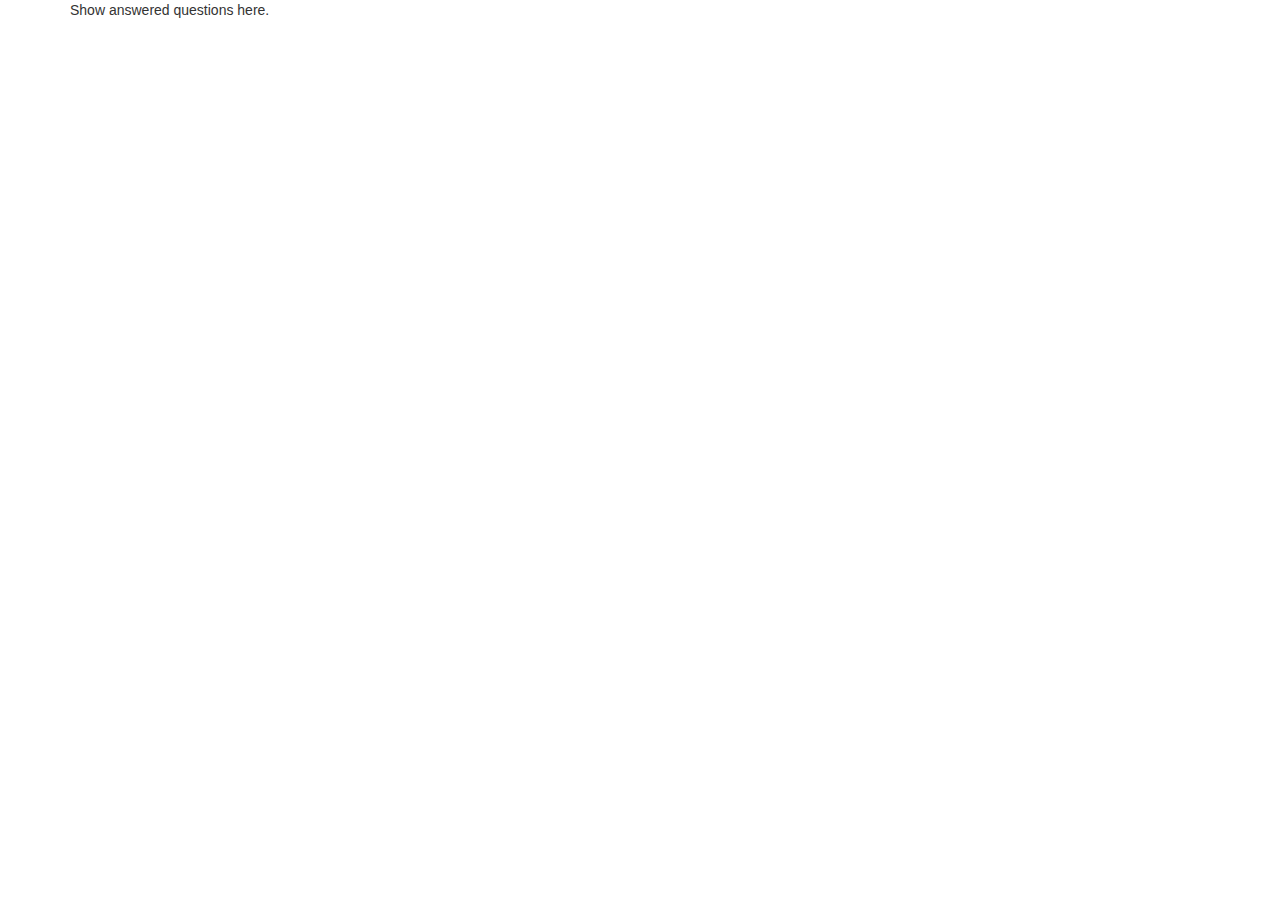
<file: src/main/webapp/display.html>
<!DOCTYPE html>
<html lang="en" xmlns="http://www.w3.org/1999/html">
<head>
    <meta charset="utf-8">
    <meta http-equiv="X-UA-Compatible" content="IE=edge">
    <meta name="viewport" content="width=device-width, initial-scale=1">
    <!-- Bootstrap -->
    <link href="css/bootstrap.min.css" rel="stylesheet">
    <link href="css/question.css" rel="stylesheet">
    <!-- jQuery (necessary for Bootstrap's JavaScript plugins) -->
    <script src="https://ajax.googleapis.com/ajax/libs/jquery/1.11.2/jquery.min.js"></script>
    <!-- Include all compiled plugins (below), or include individual files as needed -->
    <script src="js/bootstrap.min.js"></script>
    <script src="js/question.js"></script>

    <!--[if lt IE 9]>
    <script src="https://oss.maxcdn.com/html5shiv/3.7.2/html5shiv.min.js"></script>
    <script src="https://oss.maxcdn.com/respond/1.4.2/respond.min.js"></script>
    <![endif]-->
</head>
<body>
<div class="container">
    Show answered questions here.

</div>

</body>
</html>
</file>
<file: src/main/webapp/css/question.css>
textarea {
    resize: none;
}

.titleBar{
    height: 35px;
    background-color: #BBBBBB;
}

.leftAlignBar{
    float: left;
    text-align: left;
}

.rightAlign{
    float: right;
    text-align: right;
    padding-right: 5px;
}

.alignMiddleForBootstrap {
    margin-top: 7px;
}

.linkPadding{
    color: darkblue;
    padding-left: 5px;
    padding-right: 10px;
}
</file>
